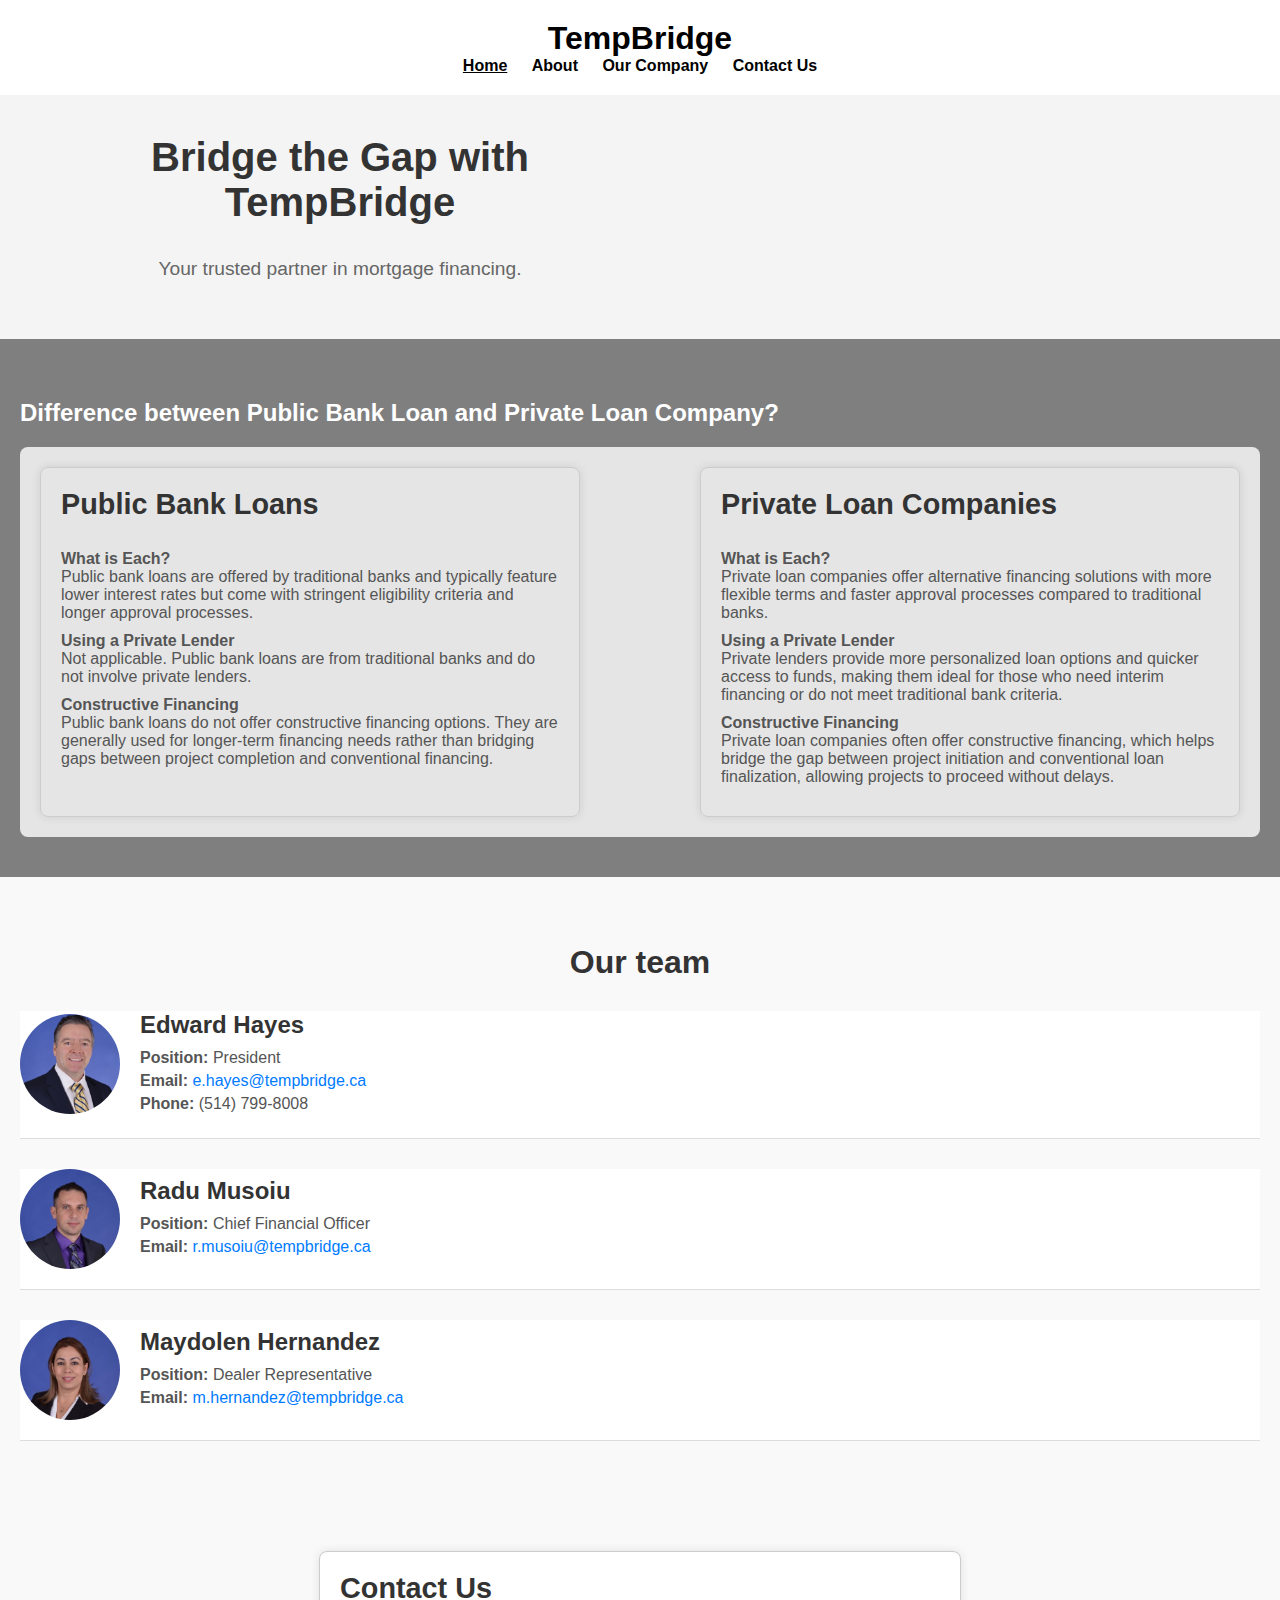
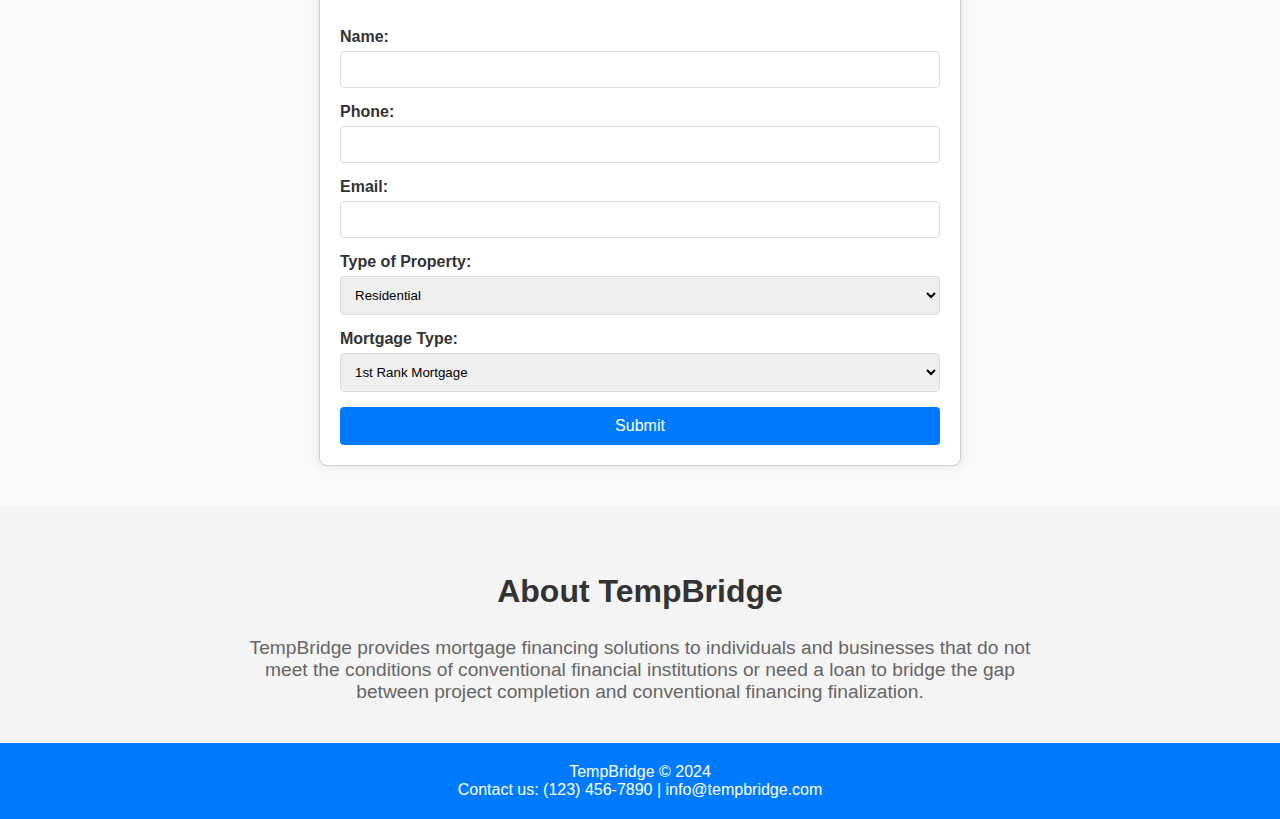
<file: index.html>
<!DOCTYPE html>
<html lang="en">
<head>
    <meta charset="UTF-8">
    <meta name="viewport" content="width=device-width, initial-scale=1.0">
    <title>TempBridge Inc. | Quick ApprovalQuick Response</title>
    <link rel="stylesheet" href="styles.css">
</head>
<body>
    <header>
        <div class="logo">
            <h1>TempBridge</h1>
        </div>
        <nav>
            <ul>
                <li class="active" ><a href="#home">Home</a></li>
                <li><a href="#about">About</a></li>
                <li><a href="#company">Our Company</a></li>
                <li><a href="#contact">Contact Us</a></li>
            </ul>
        </nav>
    </header>

    <section id="home" class="hero">
        <div class="container">
            <div class="text-section">
                <h2>Bridge the Gap with TempBridge</h2>
                <p>Your trusted partner in mortgage financing.</p>
            </div>
            
        </div>
    </section>
    

    <section id="company">
        <div class="overlay"></div>
        <div class="content">
            <h2>Difference between Public Bank Loan and Private Loan Company?</h2>
            <div class="info-boxes">
                <div class="box public-loan">
                    <h3>Public Bank Loans</h3>
                    <p><strong>What is Each?</strong><br>
                       Public bank loans are offered by traditional banks and typically feature lower interest rates but come with stringent eligibility criteria and longer approval processes.
                    </p>
                    <p><strong>Using a Private Lender</strong><br>
                       Not applicable. Public bank loans are from traditional banks and do not involve private lenders.
                    </p>
                    <p><strong>Constructive Financing</strong><br>
                       Public bank loans do not offer constructive financing options. They are generally used for longer-term financing needs rather than bridging gaps between project completion and conventional financing.
                    </p>
                </div>
                <div class="box private-loan">
                    <h3>Private Loan Companies</h3>
                    <p><strong>What is Each?</strong><br>
                       Private loan companies offer alternative financing solutions with more flexible terms and faster approval processes compared to traditional banks.
                    </p>
                    <p><strong>Using a Private Lender</strong><br>
                       Private lenders provide more personalized loan options and quicker access to funds, making them ideal for those who need interim financing or do not meet traditional bank criteria.
                    </p>
                    <p><strong>Constructive Financing</strong><br>
                       Private loan companies often offer constructive financing, which helps bridge the gap between project initiation and conventional loan finalization, allowing projects to proceed without delays.
                    </p>
                </div>
            </div>
        </div>
    </section>
    
    

        <div class="team" >
            <h2>Our team</h2>
        <div class="team-member">
            <img src="images/EdwardHayes.png" alt="Team Member 1">
            <div class="info">
                <h3>Edward Hayes</h3>
                <p><strong>Position:</strong> President</p>
                <p><strong>Email:</strong> <a href="mailto:e.hayes@tempbridge.ca">e.hayes@tempbridge.ca</a></p>
                <p><strong>Phone:</strong> (514) 799-8008</p>
            </div>
        </div>
        <div class="team-member">
            <img src="images/RaduMusoiu.png" alt="Team Member 2">
            <div class="info">
                <h3>Radu Musoiu</h3>
                <p><strong>Position:</strong> Chief Financial Officer</p>
                <p><strong>Email:</strong> <a href="mailto:r.musoiu@tempbridge.ca">r.musoiu@tempbridge.ca</a></p>
            </div>
        </div>
        <div class="team-member">
            <img src="images/MaydolenHernandez.png" alt="Team Member 2">
            <div class="info">
                <h3>Maydolen Hernandez</h3>
                <p><strong>Position:</strong> Dealer Representative</p>
                <p><strong>Email:</strong> <a href="mailto:m.hernandez@tempbridge.ca">m.hernandez@tempbridge.ca</a></p>
            </div>
        </div>
        </div>
        

    <section id="contact" class="contact-form">
        <div class="contact-box">
            <h2>Contact Us</h2>
            <form action="#" method="post">
                <label for="name">Name:</label>
                <input type="text" id="name" name="name" required>

                <label for="phone">Phone:</label>
                <input type="tel" id="phone" name="phone" required>

                <label for="email">Email:</label>
                <input type="email" id="email" name="email" required>

                <label for="property-type">Type of Property:</label>
                <select id="property-type" name="property-type" required>
                    <option value="residential">Residential</option>
                    <option value="commercial">Commercial</option>
                </select>

                <label for="mortgage-type">Mortgage Type:</label>
                <select id="mortgage-type" name="mortgage-type" required>
                    <option value="first-rank">1st Rank Mortgage</option>
                    <option value="second-rank">2nd Rank Mortgage</option>
                </select>

                <button type="submit">Submit</button>
            </form>
        </div>
    </section>

    <section id="about" class="about">
        <h2>About TempBridge</h2>
        <p>TempBridge provides mortgage financing solutions to individuals and businesses that do not meet the conditions of conventional financial institutions or need a loan to bridge the gap between project completion and conventional financing finalization.</p>
    </section>

    <footer>
        <p>TempBridge &copy; 2024</p>
        <p>Contact us: (123) 456-7890 | info@tempbridge.com</p>
    </footer>
</body>
</html>
</file>
<file: styles.css>
/* General Styles */
body {
    font-family: Arial, sans-serif;
    margin: 0;
    padding: 0;
    color: #333;
}

header {
    background: #ffffff;
    color: #000000;
    padding: 20px;
    text-align: center;
}

header .logo h1 {
    margin: 0;
    font-size: 2em;
}

nav ul {
    list-style: none;
    padding: 0;
    margin: 0;
}

nav ul li {
    display: inline;
    margin: 0 10px;
}

nav ul li a {
    color: #000000;
    text-decoration: none;
    font-weight: bold;
}

nav ul li.active a {
    text-decoration: underline;
}

.hero {
    padding: 40px 20px;
    background: #f4f4f4;
    text-align: center;
}

.hero .container {
    display: flex;
    justify-content: space-between;
    align-items: flex-start;
    max-width: 1200px;
    margin: 0 auto;
}

.text-section {
    flex: 1;
    margin-right: 20px;
    max-width: 50%;
}

.text-section h2 {
    margin-top: 0;
    font-size: 2.5em;
    color: #333;
}

.text-section p {
    font-size: 1.2em;
    color: #666;
}

.contact-form {
    padding: 40px 20px;
    background: #f9f9f9;
}

.contact-box {
    background: #fff;
    padding: 20px;
    border: 1px solid #ccc;
    border-radius: 8px;
    box-shadow: 0 0 10px rgba(0, 0, 0, 0.1);
    max-width: 600px;
    margin: 0 auto;
}

.contact-box h2 {
    margin-top: 0;
    font-size: 1.8em;
    color: #333;
}

.contact-box form {
    display: flex;
    flex-direction: column;
}

.contact-box label {
    margin-bottom: 5px;
    font-weight: bold;
}

.contact-box input, .contact-box select {
    margin-bottom: 15px;
    padding: 10px;
    border: 1px solid #ddd;
    border-radius: 4px;
    width: 100%;
    box-sizing: border-box;
}

.contact-box button {
    padding: 10px 20px;
    background: #007bff;
    border: none;
    border-radius: 4px;
    color: #fff;
    font-size: 1em;
    cursor: pointer;
    transition: background 0.3s;
}

.contact-box button:hover {
    background: #0056b3;
}

.about {
    padding: 40px 20px;
    background: #f4f4f4;
    text-align: center;
}

.about h2 {
    font-size: 2em;
    color: #333;
}

.about p {
    font-size: 1.2em;
    color: #666;
    max-width: 800px;
    margin: 0 auto;
}

footer {
    background: #007bff;
    color: #fff;
    padding: 20px;
    text-align: center;
}

footer p {
    margin: 0;
}

/* Team Section Styles */
.team {
    padding: 40px 20px;
    background: #f9f9f9;
}

.team h2 {
    text-align: center;
    margin-bottom: 30px;
    font-size: 2em;
    color: #333;
}

.team-member {
    background: #fff;
    display: flex;
    align-items: center;
    margin-bottom: 30px;
    border-bottom: 1px solid #ddd;
    padding-bottom: 20px;
}

.team-member img {
    border-radius: 50%;
    width: 100px; /* Adjust the size as needed */
    height: 100px;
    object-fit: cover;
    margin-right: 20px;
}

.team-member .info {
    flex: 1;
}

.team-member .info h3 {
    margin: 0 0 10px;
    font-size: 1.5em;
}

.team-member .info p {
    margin: 5px 0;
    color: #555;
}

.team-member .info a {
    color: #007bff;
    text-decoration: none;
}

.team-member .info a:hover {
    text-decoration: underline;
}

/* Info Boxes Styles */
/* Section with Background Image */
#company {
    position: relative;
    padding: 40px 20px;
    background: url('https://images.unsplash.com/photo-1556761175-5973dc0f32e7?q=80&w=1932&auto=format&fit=crop&ixlib=rb-4.0.3&ixid=M3wxMjA3fDB8MHxwaG90by1wYWdlfHx8fGVufDB8fHx8fA%3D%3D') no-repeat center center fixed;
    background-size: cover;
}

#company .overlay {
    position: absolute;
    top: 0;
    left: 0;
    width: 100%;
    height: 100%;
    background: rgba(0, 0, 0, 0.5); /* Black overlay with 50% opacity */
    z-index: 1; /* Place the overlay behind the content */
}

#company .content {
    position: relative;
    z-index: 2; /* Ensure the content is above the overlay */
    color: #fff; /* Ensure text color is readable against overlay */
}

.info-boxes {
    display: flex;
    justify-content: space-between;
    flex-wrap: wrap;
    padding: 20px;
    background: rgba(255, 255, 255, 0.8); /* Slightly transparent background for the boxes */
    border-radius: 8px;
}

.info-boxes .box {
    padding: 20px;
    border: 1px solid #ccc;
    border-radius: 8px;
    box-shadow: 0 0 10px rgba(0, 0, 0, 0.1);
    max-width: 45%; /* Adjust width as needed */
    box-sizing: border-box;
}

.info-boxes .box h3 {
    margin-top: 0;
    font-size: 1.8em;
    color: #333; /* Adjust text color if needed */
}

.info-boxes .box p {
    margin: 10px 0;
    color: #555; /* Adjust text color for readability */
}
</file>
